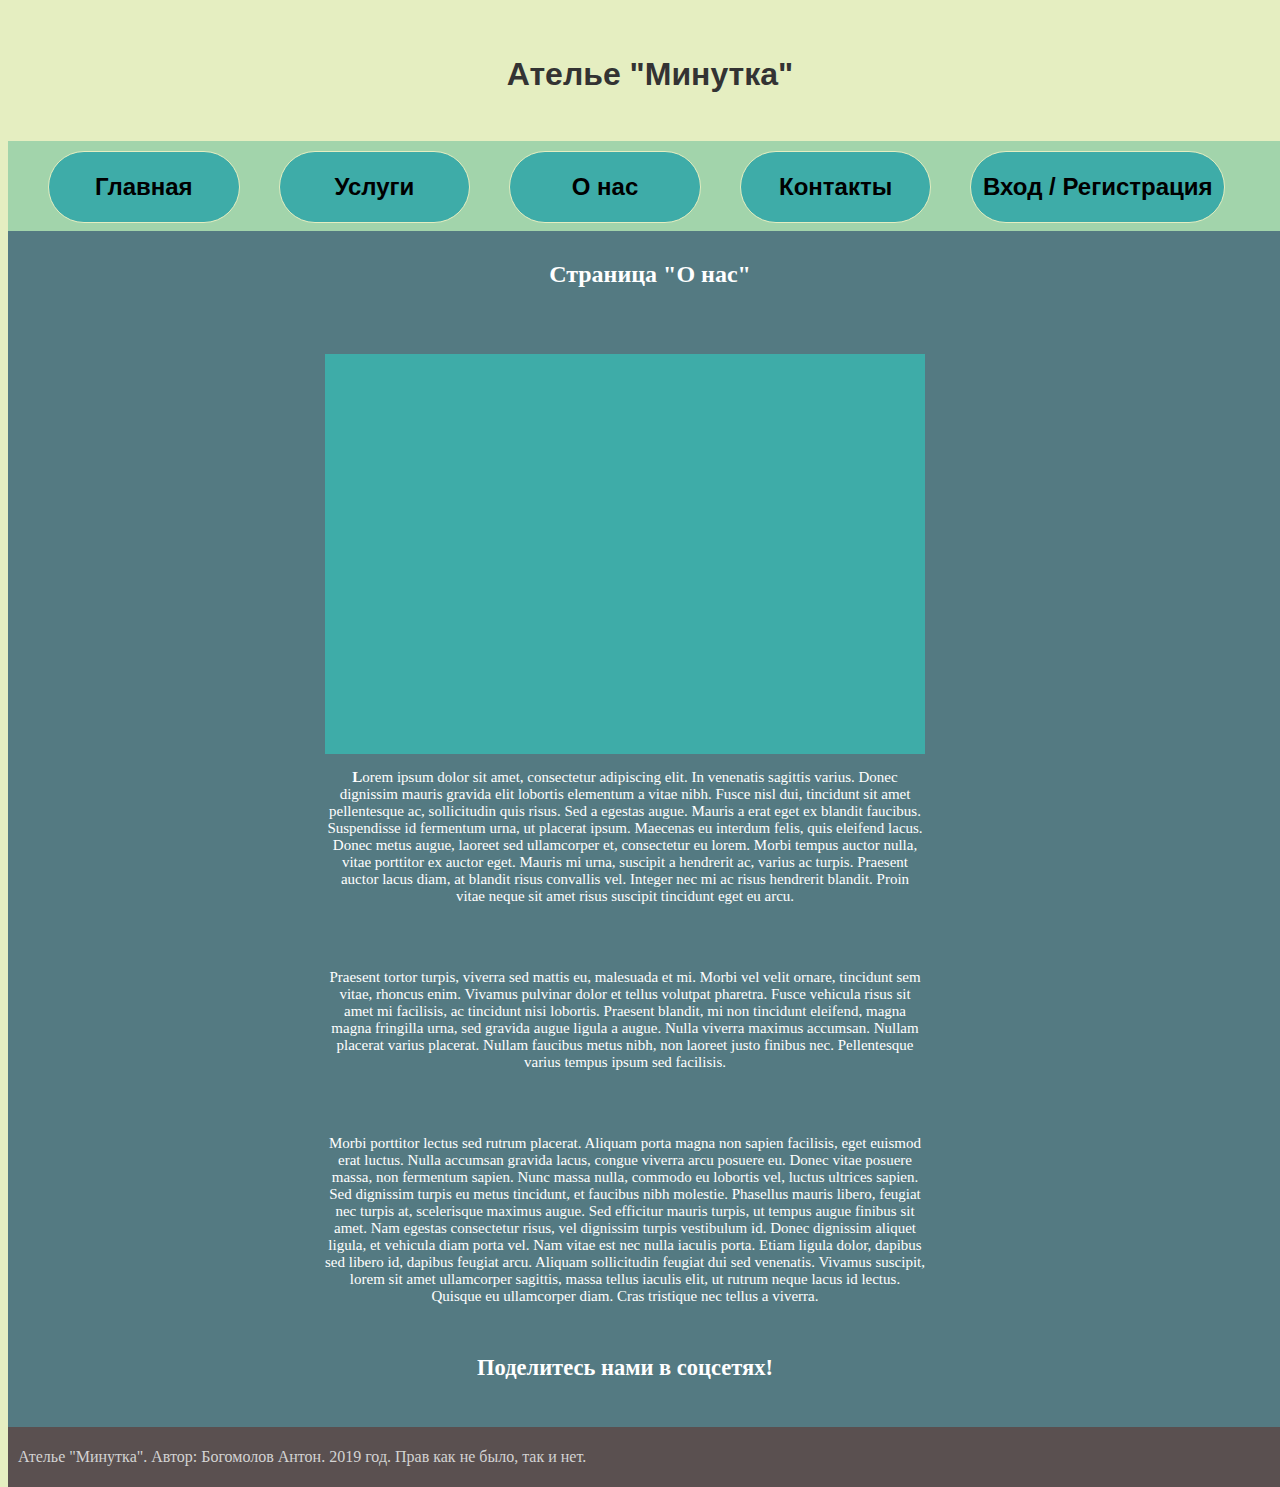
<file: about.html>
<!DOCTYPE html>
<html>
  <head>
    <meta charset="utf-8">
    <title>Наши услуги</title>
       <link rel="stylesheet" href="css/style.css">
  </head>
  <body link="black" vlink=black alink="#ff0000" bgcolor="black" text-decoration="none">
    <div class="container">
     <div class="header block"><h1>Ателье "Минутка"</h1></div>
      <div class="main_menu block">
        <div class="menu_button b1"><h2><a href=index.html>Главная</a></h2></div>
        <div class="menu_button b2 active_b"><h2><a href=uslugi.html>Услуги</a></h2></div>
        <div class="menu_button b3"><h2><a href=about.html>О нас</a></h2></div>
        <div class="menu_button b4"><h2><a href=contacts.html>Контакты</a></h2></div>
        <div class="menu_button b5"><h2><a href=login.html>Вход / Регистрация</a></h2></div>
      </div>
      <div class="block3 block"><h2>Страница "О нас"</h2><br>
        <br>
        <div class="item big">
          <div class="item_img big"></div>
          <p><b>L</b>orem ipsum dolor sit amet, consectetur adipiscing elit. In venenatis sagittis varius. Donec dignissim mauris gravida elit lobortis elementum a vitae nibh. Fusce nisl dui, tincidunt sit amet pellentesque ac, sollicitudin quis risus. Sed a egestas augue. Mauris a erat eget ex blandit faucibus. Suspendisse id fermentum urna, ut placerat ipsum. Maecenas eu interdum felis, quis eleifend lacus. Donec metus augue, laoreet sed ullamcorper et, consectetur eu lorem. Morbi tempus auctor nulla, vitae porttitor ex auctor eget. Mauris mi urna, suscipit a hendrerit ac, varius ac turpis. Praesent auctor lacus diam, at blandit risus convallis vel. Integer nec mi ac risus hendrerit blandit. Proin vitae neque sit amet risus suscipit tincidunt eget eu arcu.</p>
          <br>
          <br>
          <p>Praesent tortor turpis, viverra sed mattis eu, malesuada et mi. Morbi vel velit ornare, tincidunt sem vitae, rhoncus enim. Vivamus pulvinar dolor et tellus volutpat pharetra. Fusce vehicula risus sit amet mi facilisis, ac tincidunt nisi lobortis. Praesent blandit, mi non tincidunt eleifend, magna magna fringilla urna, sed gravida augue ligula a augue. Nulla viverra maximus accumsan. Nullam placerat varius placerat. Nullam faucibus metus nibh, non laoreet justo finibus nec. Pellentesque varius tempus ipsum sed facilisis.</p>
          <br>
          <br>
          <p>Morbi porttitor lectus sed rutrum placerat. Aliquam porta magna non sapien facilisis, eget euismod erat luctus. Nulla accumsan gravida lacus, congue viverra arcu posuere eu. Donec vitae posuere massa, non fermentum sapien. Nunc massa nulla, commodo eu lobortis vel, luctus ultrices sapien. Sed dignissim turpis eu metus tincidunt, et faucibus nibh molestie. Phasellus mauris libero, feugiat nec turpis at, scelerisque maximus augue. Sed efficitur mauris turpis, ut tempus augue finibus sit amet. Nam egestas consectetur risus, vel dignissim turpis vestibulum id. Donec dignissim aliquet ligula, et vehicula diam porta vel. Nam vitae est nec nulla iaculis porta. Etiam ligula dolor, dapibus sed libero id, dapibus feugiat arcu. Aliquam sollicitudin feugiat dui sed venenatis. Vivamus suscipit, lorem sit amet ullamcorper sagittis, massa tellus iaculis elit, ut rutrum neque lacus id lectus. Quisque eu ullamcorper diam. Cras tristique nec tellus a viverra.</p>
          <br>
          <h2>Поделитесь нами в соцсетях!</h2>
          <script src="//yastatic.net/es5-shims/0.0.2/es5-            shims.min.js"></script>
          <script src="//yastatic.net/share2/share.js"></script>
          <div class="ya-share2" data-services="vkontakte,facebook,twitter,tumblr,telegram" data-counter=""></div>
          <br>
        </div>
      </div>
    <footer>
     <div class="footer block">Ателье "Минутка". Автор: Богомолов Антон. 2019 год. Прав как не было, так и нет.</div>
    </footer>
    </div>
    
  </body>
</html>
</file>
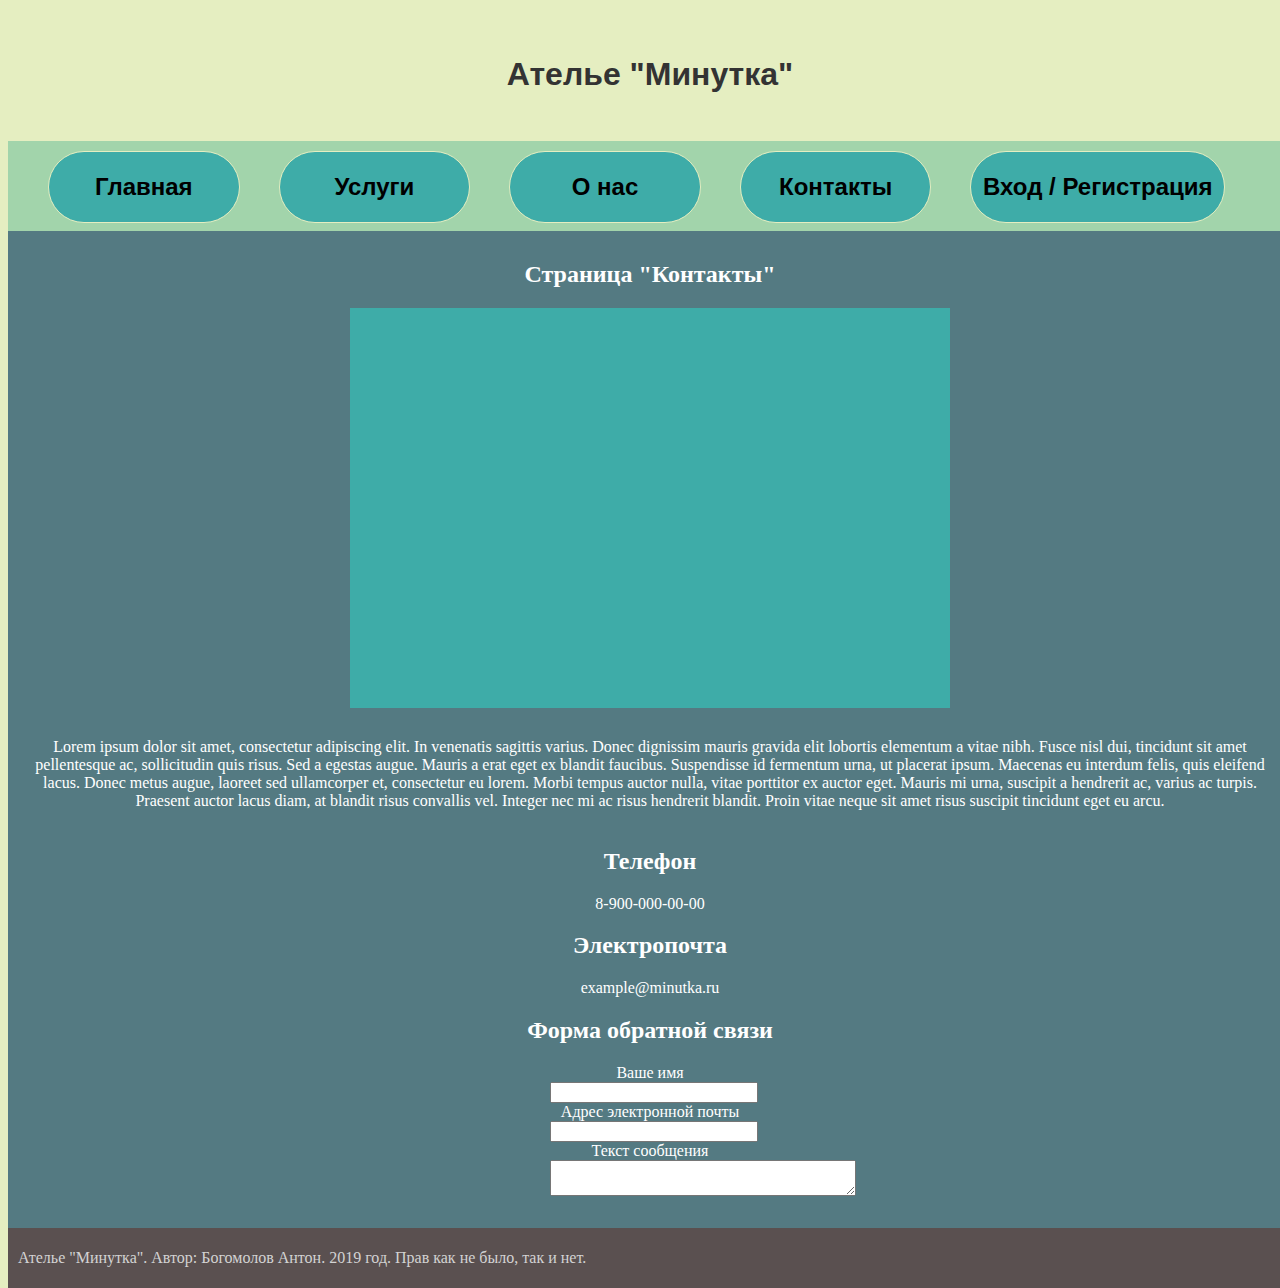
<file: contacts.html>
﻿<!DOCTYPE html>
<html>
  <head>
    <meta charset="utf-8">
    <title>Наши услуги</title>
       <link rel="stylesheet" href="css/style.css">
  </head>
  <body link="black" vlink=black alink="#ff0000" bgcolor="black" text-decoration="none">
    <div class="container">
     <div class="header block"><h1>Ателье "Минутка"</h1></div>
      <div class="main_menu block">
        <div class="menu_button b1"><h2><a href=index.html>Главная</a></h2></div>
        <div class="menu_button b2 active_b"><h2><a href=uslugi.html>Услуги</a></h2></div>
        <div class="menu_button b3"><h2><a href=about.html>О нас</a></h2></div>
        <div class="menu_button b4"><h2><a href=contacts.html>Контакты</a></h2></div>
        <div class="menu_button b5"><h2><a href=login.html>Вход / Регистрация</a></h2></div>
      </div>
      <div class="block3 block"><h2>Страница "Контакты"</h2>
          <div class="item_img"><script type="text/javascript" charset="utf-8" async src="https://api-maps.yandex.ru/services/constructor/1.0/js/?um=constructor%3A6acef2d946e0910663ebb7470540a09e2906916593df7b81cf5fdf98dfc26d48&amp;width=600&amp;height=400&amp;lang=ru_RU&amp;scroll=true"></script></div>
        <div class = maptext>
        <div class=block4>Lorem ipsum dolor sit amet, consectetur adipiscing elit. In venenatis sagittis varius. Donec dignissim mauris gravida elit lobortis elementum a vitae nibh. Fusce nisl dui, tincidunt sit amet pellentesque ac, sollicitudin quis risus. Sed a egestas augue. Mauris a erat eget ex blandit faucibus. Suspendisse id fermentum urna, ut placerat ipsum. Maecenas eu interdum felis, quis eleifend lacus. Donec metus augue, laoreet sed ullamcorper et, consectetur eu lorem. Morbi tempus auctor nulla, vitae porttitor ex auctor eget. Mauris mi urna, suscipit a hendrerit ac, varius ac turpis. Praesent auctor lacus diam, at blandit risus convallis vel. Integer nec mi ac risus hendrerit blandit. Proin vitae neque sit amet risus suscipit tincidunt eget eu arcu.<br><br>
          <h2>Телефон</h2>
          8-900-000-00-00<br>
          <h2>Электропочта</h2>
          example@minutka.ru
          <br>
          <h2>Форма обратной связи</h2>
          <form class=forma>
            <label>Ваше имя <br>
            <input type=text name=name class=forma></label>
            <br>
            <label>Адрес электронной почты <br>
            <input type=text name=name class=forma></label>
	    <label>Текст сообщения <br>
		<textarea></textarea>
          <br><br>
            </div>
          </form>
        </div>
        
      </div>
    <footer>
     <div class="footer block">Ателье "Минутка". Автор: Богомолов Антон. 2019 год. Прав как не было, так и нет.</div>
    </footer>
    </div>
    
  </body>
</html>
</file>
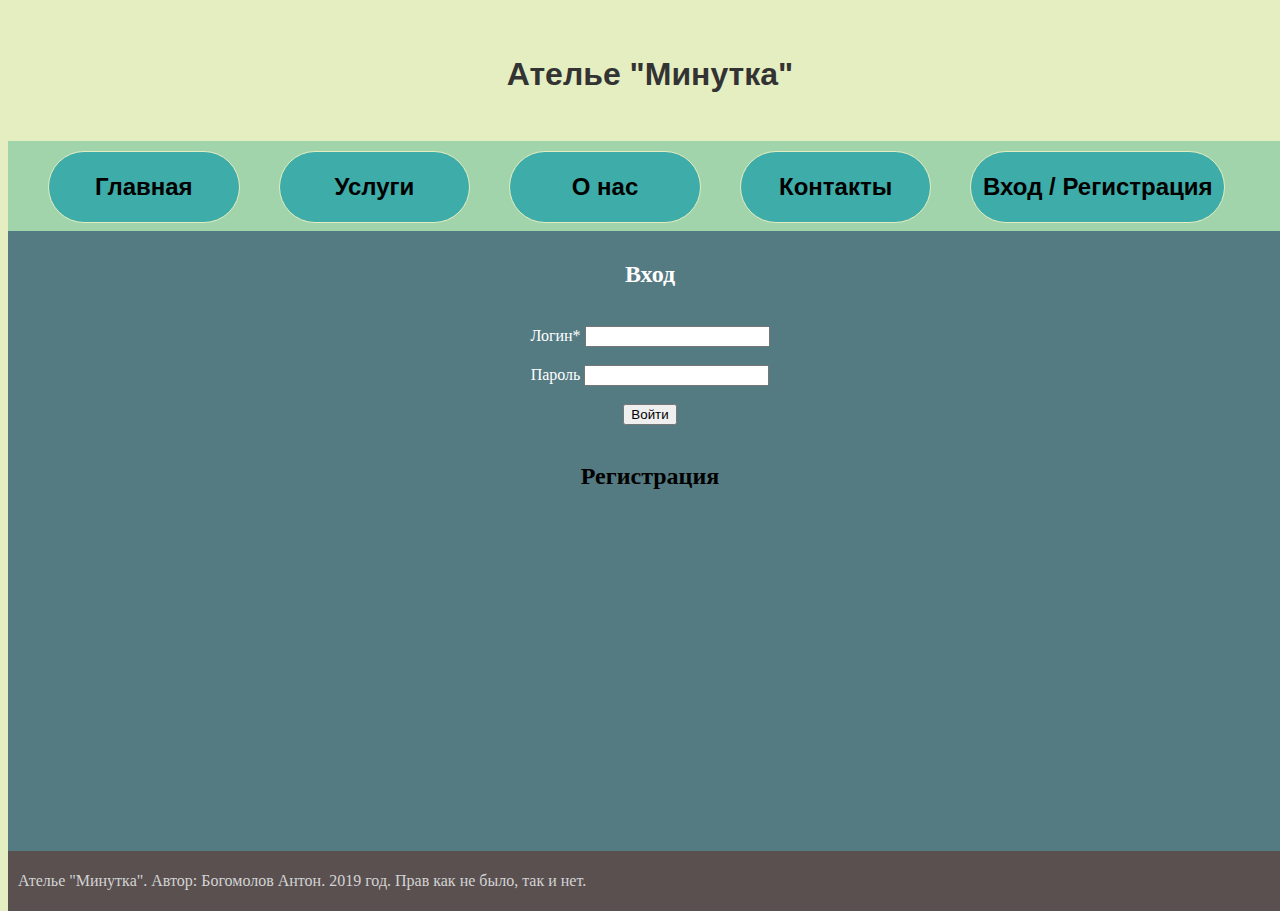
<file: login.html>
<!DOCTYPE html>
<html>
  <head>
    <meta charset="utf-8">
    <title>Вход</title>
       <link rel="stylesheet" href="css/style.css">
  </head>
  <body link="black" vlink=black alink="#ff0000" bgcolor="black" text-decoration="none">
    <div class="container">
     <div class="header block"><h1>Ателье "Минутка"</h1></div>
      <div class="main_menu block">
        <div class="menu_button b1"><h2><a href=index.html>Главная</a></h2></div>
        <div class="menu_button b2 active_b"><h2><a href=uslugi.html>Услуги</a></h2></div>
        <div class="menu_button b3"><h2><a href=about.html>О нас</a></h2></div>
        <div class="menu_button b4"><h2><a href=contacts.html>Контакты</a></h2></div>
        <div class="menu_button b5"><h2><a href=login.html>Вход / Регистрация</a></h2></div>
      </div>
      <div class="block3 block"><h2>Вход</h2><br>
        <form>
          <label>Логин* 
            <input type=text name=login></label>
          <br>
          <br>
          <label>Пароль
            <input type=password name=password></label>
          <br><br>
          <input type=submit value=Войти>
        </form>
        <br>
        <div class=regbtn><a href=register.html><h2>Регистрация</h2></a><br></div>
      </div>
    <footer>
     <div class="footer block">Ателье "Минутка". Автор: Богомолов Антон. 2019 год. Прав как не было, так и нет.</div>
    </footer>
    </div>
    
  </body>
</html>
</file>
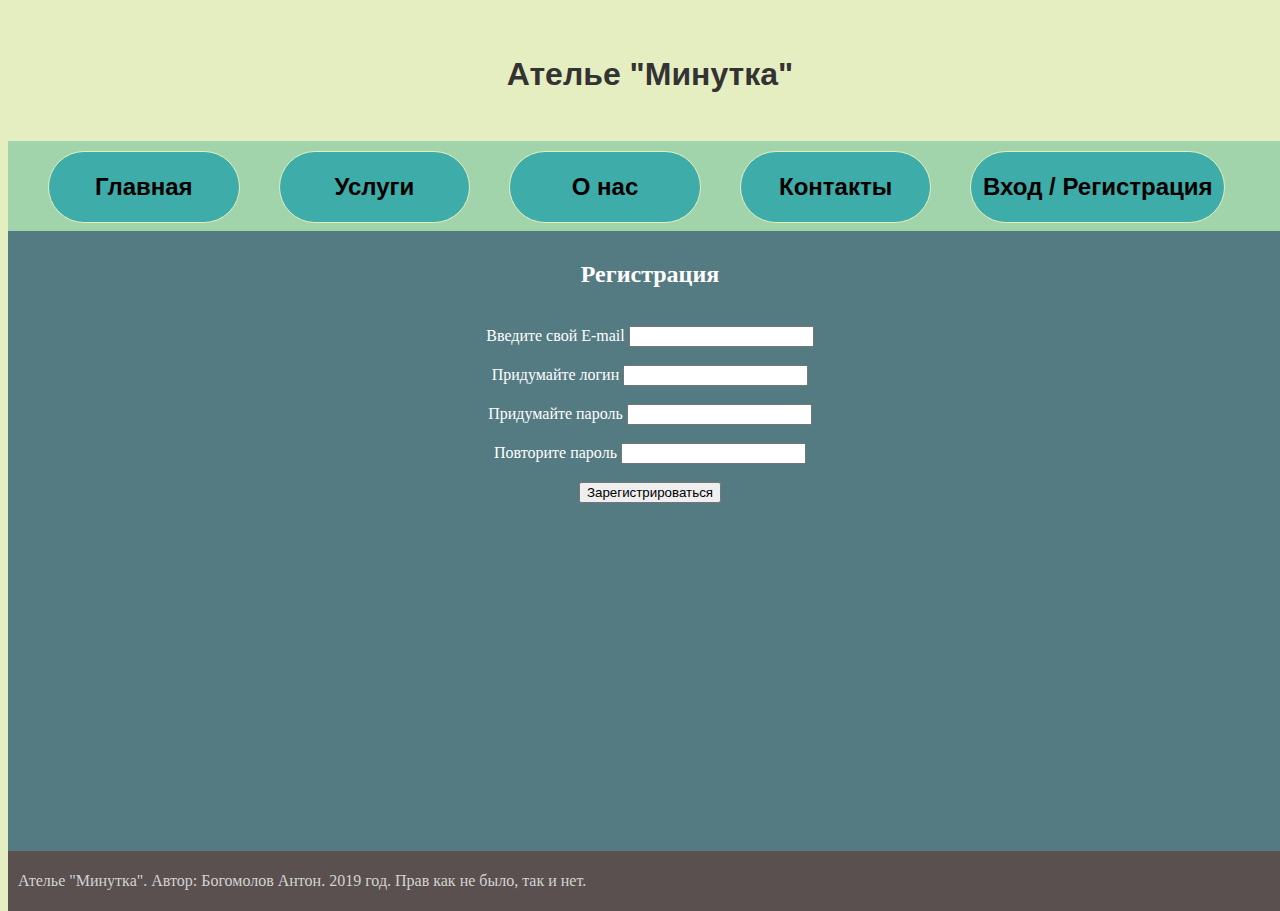
<file: register.html>
﻿<!DOCTYPE html>
<html>
  <head>
    <meta charset="utf-8">
    <title>Вход</title>
       <link rel="stylesheet" href="css/style.css">
  </head>
  <body link="black" vlink=black alink="#ff0000" bgcolor="black" text-decoration="none">
    <div class="container">
     <div class="header block"><h1>Ателье "Минутка"</h1></div>
      <div class="main_menu block">
        <div class="menu_button b1"><h2><a href=index.html>Главная</a></h2></div>
        <div class="menu_button b2 active_b"><h2><a href=uslugi.html>Услуги</a></h2></div>
        <div class="menu_button b3"><h2><a href=about.html>О нас</a></h2></div>
        <div class="menu_button b4"><h2><a href=contacts.html>Контакты</a></h2></div>
        <div class="menu_button b5"><h2><a href=login.html>Вход / Регистрация</a></h2></div>
      </div>
      <div class="block3 block"><h2>Регистрация</h2><br>
        <form>
          <label>Введите свой E-mail 
            <input type=text name=login></label>
          <br><br>
          <label>Придумайте логин
            <input type=text name=password></label>
          <br><br>
          <label>Придумайте пароль
            <input type=password name=password></label>
          <br><br>
          <label>Повторите пароль
            <input type=password name=password></label></label>
          <br><br>
          <input type=submit value=Зарегистрироваться>
        </form>
      </div>
    <footer>
     <div class="footer block">Ателье "Минутка". Автор: Богомолов Антон. 2019 год. Прав как не было, так и нет.</div>
    </footer>
    </div>
    
  </body>
</html>
</file>
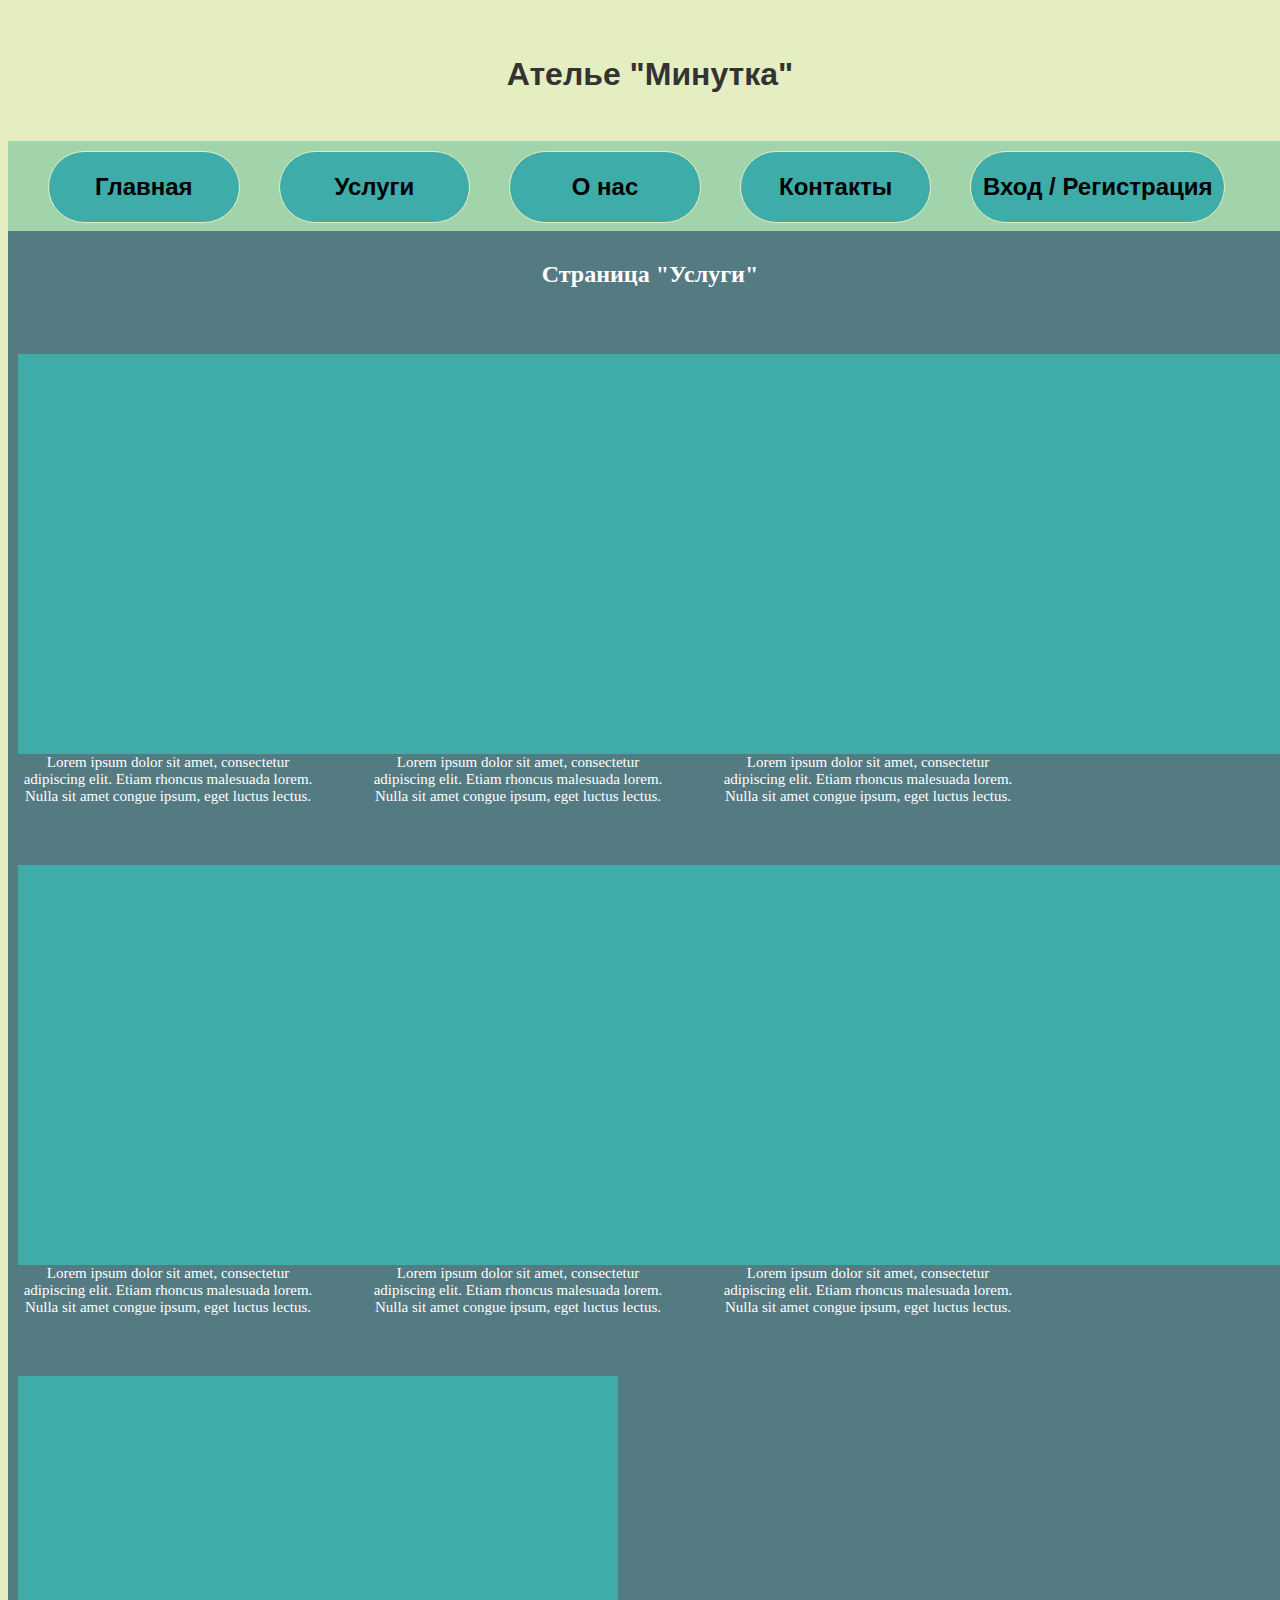
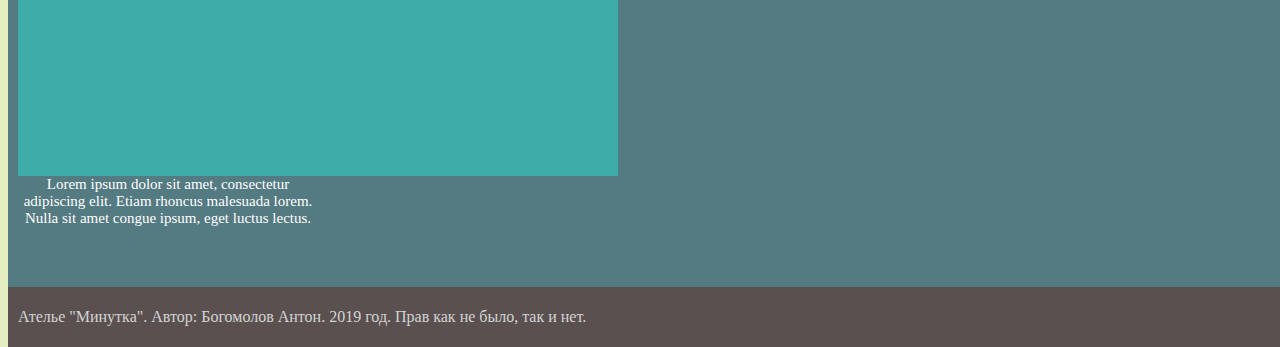
<file: uslugi.html>
<!DOCTYPE html>
<html>
  <head>
    <meta charset="utf-8">
    <title>Наши услуги</title>
       <link rel="stylesheet" href="css/style.css">
  </head>
  <body link="black" vlink=black alink="#ff0000" bgcolor="black" text-decoration="none">
    <div class="container">
     <div class="header block"><h1>Ателье "Минутка"</h1></div>
      <div class="main_menu block">
        <div class="menu_button b1"><h2><a href=index.html>Главная</a></h2></div>
        <div class="menu_button b2 active_b"><h2><a href=uslugi.html>Услуги</a></h2></div>
        <div class="menu_button b3"><h2><a href=about.html>О нас</a></h2></div>
        <div class="menu_button b4"><h2><a href=contacts.html>Контакты</a></h2></div>
        <div class="menu_button b5"><h2><a href=login.html>Вход / Регистрация</a></h2></div>
      </div>
      <div class="block3 block"><h2>Страница "Услуги"</h2><br>
        <br>
        <div class=item>
          <div class=item_img></div>
          Lorem ipsum dolor sit amet, consectetur adipiscing elit. Etiam rhoncus malesuada lorem. Nulla sit amet congue ipsum, eget luctus lectus.
        </div>
        <div class=item>
          <div class=item_img></div>
          Lorem ipsum dolor sit amet, consectetur adipiscing elit. Etiam rhoncus malesuada lorem. Nulla sit amet congue ipsum, eget luctus lectus.
        </div>
        <div class=item>
          <div class=item_img></div>
          Lorem ipsum dolor sit amet, consectetur adipiscing elit. Etiam rhoncus malesuada lorem. Nulla sit amet congue ipsum, eget luctus lectus.
        </div>
        <div class=item>
          <div class=item_img></div>
          Lorem ipsum dolor sit amet, consectetur adipiscing elit. Etiam rhoncus malesuada lorem. Nulla sit amet congue ipsum, eget luctus lectus.
        </div>
        
        <div class=item>
          <div class=item_img></div>
          Lorem ipsum dolor sit amet, consectetur adipiscing elit. Etiam rhoncus malesuada lorem. Nulla sit amet congue ipsum, eget luctus lectus.
        </div>
        <div class=item>
          <div class=item_img></div>
          Lorem ipsum dolor sit amet, consectetur adipiscing elit. Etiam rhoncus malesuada lorem. Nulla sit amet congue ipsum, eget luctus lectus.
        </div>
        <div class=item>
          <div class=item_img></div>
          Lorem ipsum dolor sit amet, consectetur adipiscing elit. Etiam rhoncus malesuada lorem. Nulla sit amet congue ipsum, eget luctus lectus.
        </div>
      </div>
    <footer>
     <div class="footer block">Ателье "Минутка". Автор: Богомолов Антон. 2019 год. Прав как не было, так и нет.</div>
    </footer>
    </div>
    
  </body>
</html>
</file>
<file: css/style.css>
﻿body {
  background-color: #E5EEC1;
  text-decoration: none;
}

form {
  margin-left: auto;
  margin-right: auto;
}

input {
  text-align: center;
}

textarea {
  max-height: 50px;
  width: 300px;
}


 A:link { text-decoration: none; }
 A:visited { text-decoration: none; }
 A:active { text-decoration: none; }
 A:hover { 
     text-decoration: none; /* Ссылка подчеркнутая и надчеркнутая */
     color: red; /* Цвет ссылки */
 } 


.block {
  margin-bottom: 10px;
  padding: 10px;
  width: 100%;
  flex: auto;
}

.header {
  background-color: #E5EEC1;
  width: 100%;
  min-height: 70px;
  text-align: center;
  line-height: 70px;
  margin-bottom: 0px;
  vertical-align: middle;
  color: #333333;
  font-family: "Tahoma", sans-serif;
}
.header h1{
}

.main_menu{
  background-color: #A2D4AB;
  height: 70px;
  margin-top: 0px;
  margin-bottom: 0px;
  padding: 10px;
}

.menu_button {
  background-color: #3EACA8;
  border: solid #E5EEC1 1px;
  border-radius: 50px;
  text-align: center;
  min-height: 30px;
  line-height: 30px;
  margin-left: 30px;
  font-family: "Tahoma", sans-serif;
  color: black;
  text-decoration: none;
  
}

.b1 {
  float: left;
  width: 15%;
  margin-right: 9px;
}

.b2 {
  float: left;
  width: 15%;
  margin-right: 9px;
}

.b3 {
  float: left;
  width: 15%;
  margin-right: 9px;
}

.b4 {
  float: left;
  width: 15%;
  margin-right: 9px;
}

.b5 {
  float: left;
  width: 20%;
  margin-right: 9px;
}

.block2 {
  float: left;
  clear: both;
  background-color: #3EACA8;
  margin-bottom: 0px;
  margin-left: auto;
  margin-right: auto;
  min-height: 480px;
  align: center;
}

.block3 {
  float: left;
  background-color: #547A82;
  margin-bottom: 0px;
  text-align: center;
  color: white;
  min-height: 600px;
}

.block4 {
  
}

.item { 
float: left;
display: inline-block; 
width: 300px; 
height: auto; 
margin-top: 10px; 
margin-bottom: 50px; 
margin-right: 50px; 
text-align: center; 
font-size: 15px 
} 

.item_img { 
width: 600px; 
height: 400px; 
background-color: #3EACA8; 
margin-left: auto; 
margin-right: auto; 
}

.big {
  width: 600px; 
  height: 400px; 
  float: none;
}


.maptext {
  margin-right: auto;
  margin-left: auto;
  float: none;
  margin-top: 30px;
}

.logo {
  max-height: 200px;
}

.footer {
  float: left;
  margin-bottom: 0px;
  background-color: #5A5050;
  color: lightgray;
  min-height: 40px;
  line-height: 40px;
  vertical-align: bottom;
}

footer {
  flex-shrink: 0;
}

.forma {
  width: 200px;
}
</file>
